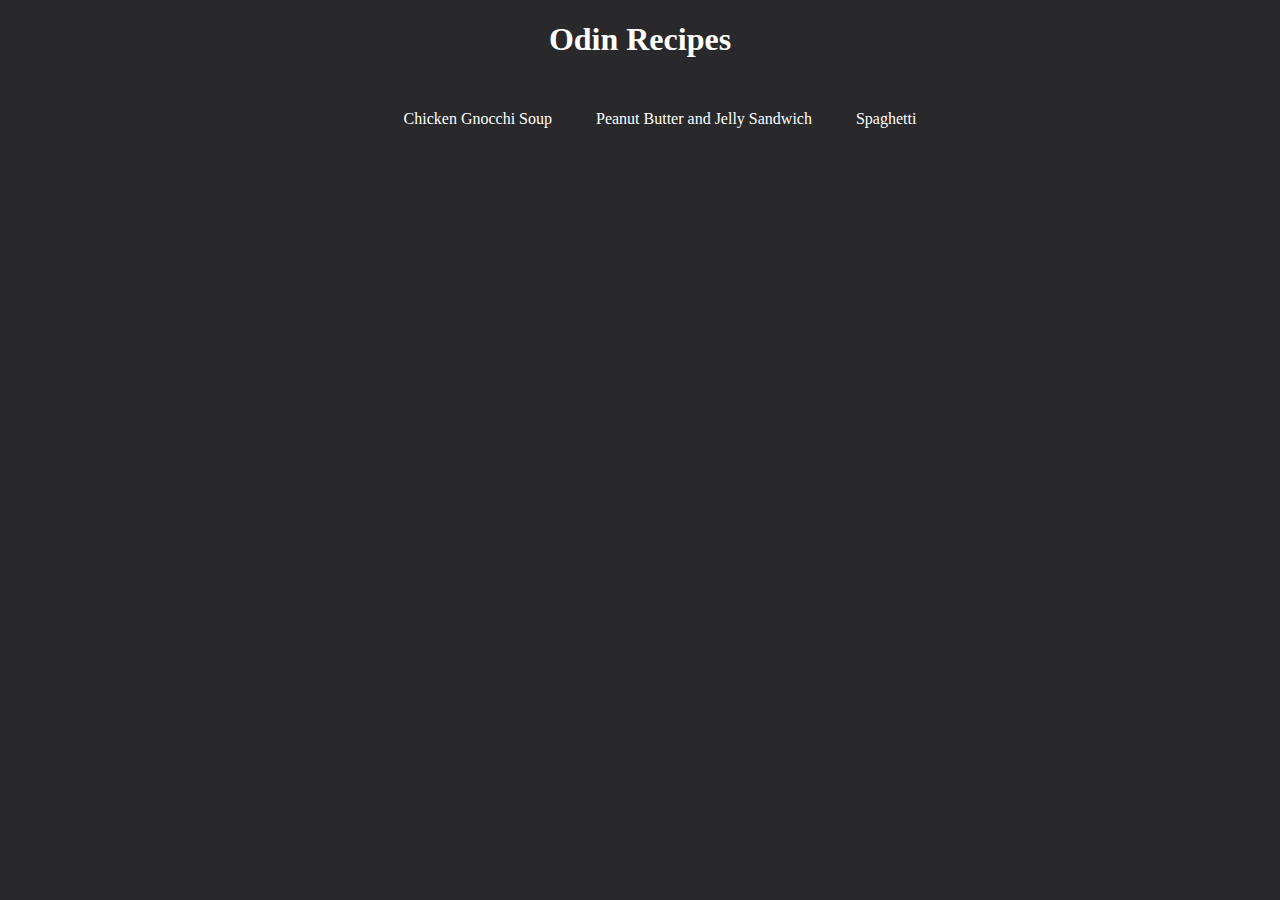
<file: index.html>
<!DOCTYPE html>
<html lang="en">
    <head>
        <title>Odin Recipes</title>
        <meta charset="UTF-8">
        <link rel="stylesheet" href="/styles/styles.css">
    </head>
    <body>
        <h1>Odin Recipes</h1>
        <ul>
            <li><a href="recipes/chicken-gnocchi-soup.html">Chicken Gnocchi Soup</a></li>
            <li><a href="recipes/pb-j.html">Peanut Butter and Jelly Sandwich</a></li>
            <li><a href="recipes/spaghetti.html">Spaghetti</a></li>
        </ul>
        
    </body>
</html>
</file>
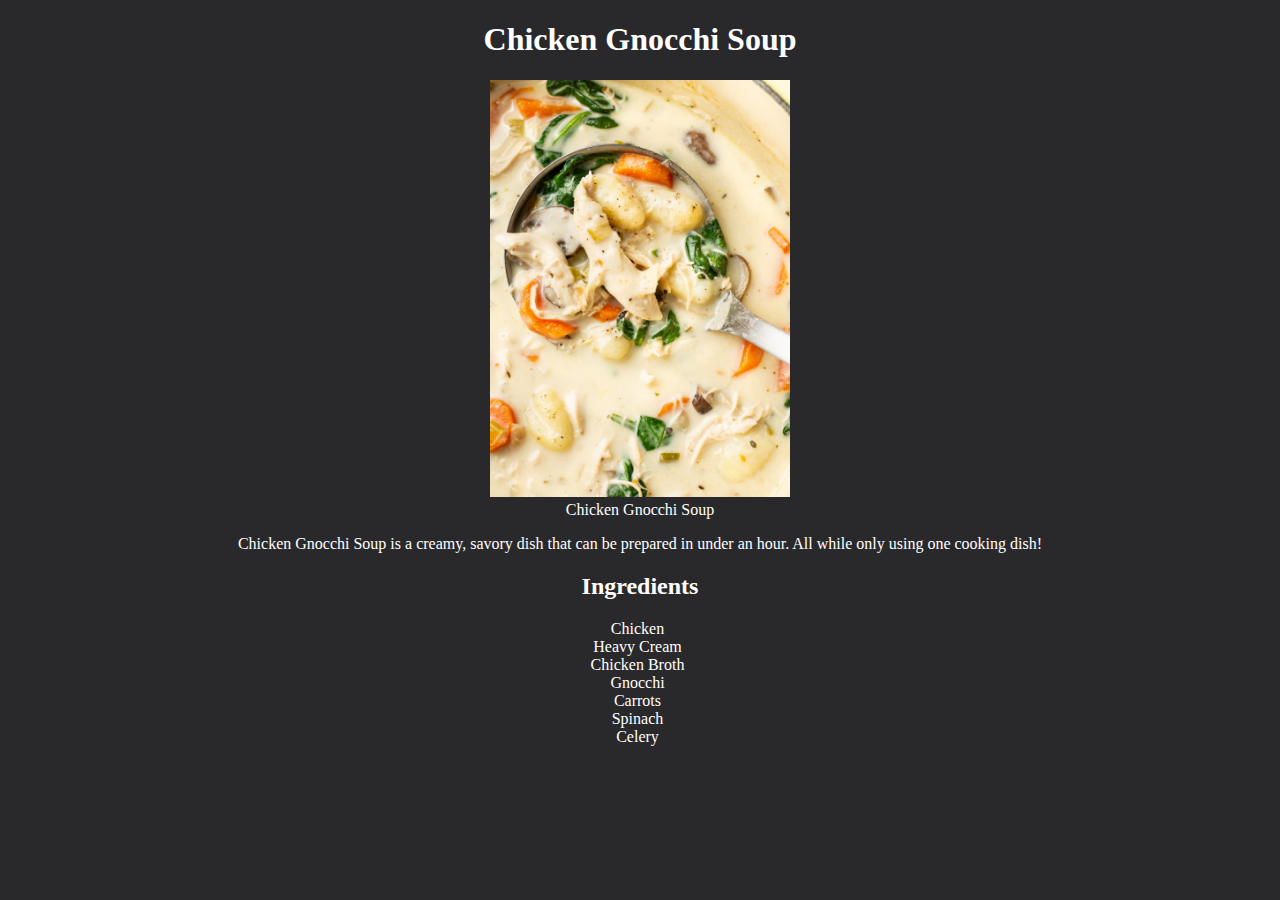
<file: recipes/chicken-gnocchi-soup.html>
<!DOCTYPE html>
<html lang="en">
<head>
    <meta charset="UTF-8">
    <meta http-equiv="X-UA-Compatible" content="IE=edge">
    <meta name="viewport" content="width=device-width, initial-scale=1.0">
    <title>Chicken Gnocchi Soup</title>
    <link rel="stylesheet" href="/styles/gnocchi-style.css">
</head>
<body>
    <h1>Chicken Gnocchi Soup</h1>
    <img src="/images/CGS.jpeg">
    <figcaption>Chicken Gnocchi Soup</figcaption>
    <p>Chicken Gnocchi Soup is a creamy, savory dish that can be prepared in under an hour. All while only using one cooking dish!</p>
    <h2>Ingredients</h2>
    <ul>
        <li>Chicken</li>
        <li>Heavy Cream</li>
        <li>Chicken Broth</li>
        <li>Gnocchi</li>
        <li>Carrots</li>
        <li>Spinach</li>
        <li>Celery</li>
    </ul>
</body>
</html>
</file>
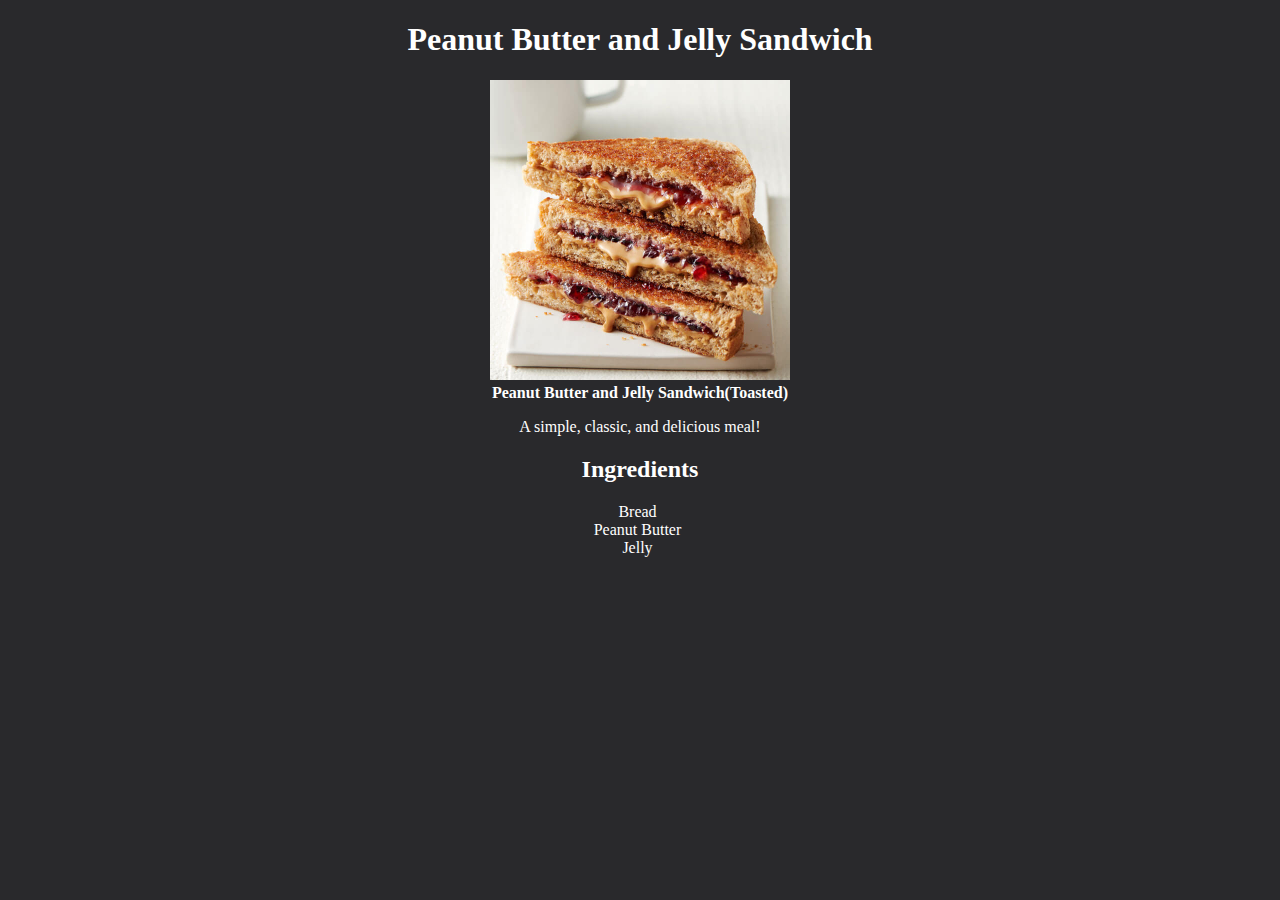
<file: recipes/pb-j.html>
<!DOCTYPE html>
<html lang="en">
<head>
    <meta charset="UTF-8">
    <meta http-equiv="X-UA-Compatible" content="IE=edge">
    <meta name="viewport" content="width=device-width, initial-scale=1.0">
    <title>PB&J</title> 
    <link rel="stylesheet" href="/styles/pbj-style.css">
</head>
<body>
    <h1>Peanut Butter and Jelly Sandwich</h1>
    <img src="/images/pbj1.jpeg">
    <figcaption class="text-bold">Peanut Butter and Jelly Sandwich(Toasted)</figcaption>
    <p >A simple, classic, and delicious meal!</p>
    <h2>Ingredients</h2>
    <ul id="ing-list">
        <li>Bread</li>
        <li>Peanut Butter</li>
        <li>Jelly</li>
    </ul>
</body>
</html>
</file>
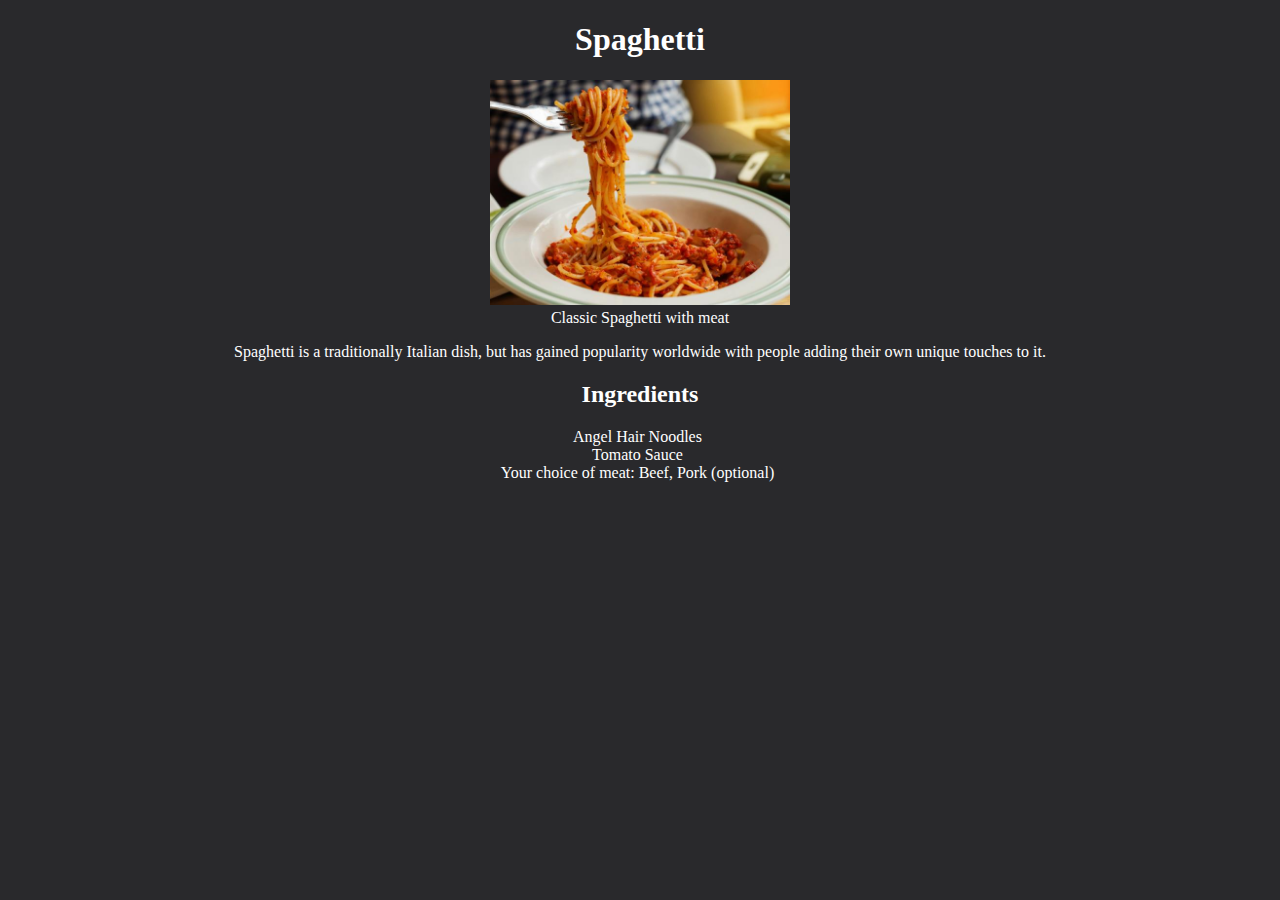
<file: recipes/spaghetti.html>
<!DOCTYPE html>
<html lang="en">
<head>
    <meta charset="UTF-8">
    <meta http-equiv="X-UA-Compatible" content="IE=edge">
    <meta name="viewport" content="width=device-width, initial-scale=1.0">
    <title>Spaghetti</title>
    <link rel="stylesheet" href="/styles/spaghetti-style.css">
</head>
<body>
    <h1>Spaghetti</h1>
    <img src="/images/spaghetti1.jpeg">
    <figcaption>Classic Spaghetti with meat</figcaption>
    <p>Spaghetti is a traditionally Italian dish, but has gained popularity worldwide with people adding their own unique touches to it.</p>
    <h2>Ingredients</h2>
    <ul>
        <li>Angel Hair Noodles</li>
        <li>Tomato Sauce</li>
        <li>Your choice of meat: Beef, Pork (optional)</li>
    </ul>
</body>
</html>
</file>
<file: styles/styles.css>
* {
    text-align: center;
    color: white;
} 

body {
    background-color: rgb(41, 41, 44, 1);
}

ul, li, a {
    text-decoration: none; 
    list-style: none; 
    display: inline-block;
    justify-content: space-between; 
    margin: 10px;
} 

a:hover {
    cursor: pointer;
    text-decoration: underline white;
}
</file>
<file: styles/gnocchi-style.css>
* {
    text-align: center;
    color: white;
} 

body {
    background-color: rgb(41, 41, 44, 1);
}

li, a {
    list-style: none;
    text-decoration: none; 
    margin-right: 45px;
} 

img {
    height: auto;
    width: 300px;
}
</file>
<file: styles/pbj-style.css>
* {
    text-align: center;
    color: white;
} 

body {
    background-color: rgb(41, 41, 44, 1);
}

#ing-list li {
    list-style: none; 
    margin-right: 45px;
} 

.text-bold {
    font-weight: 800;
} 

img {
    height: auto;
    width: 300px;
}
</file>
<file: styles/spaghetti-style.css>
* {
    text-align: center;
    color: white;
} 

body {
    background-color: rgb(41, 41, 44, 1);
}

li, a {
    list-style: none;
    text-decoration: none; 
    margin-right: 45px;
} 

img {
    height: auto;
    width: 300px;
}
</file>
